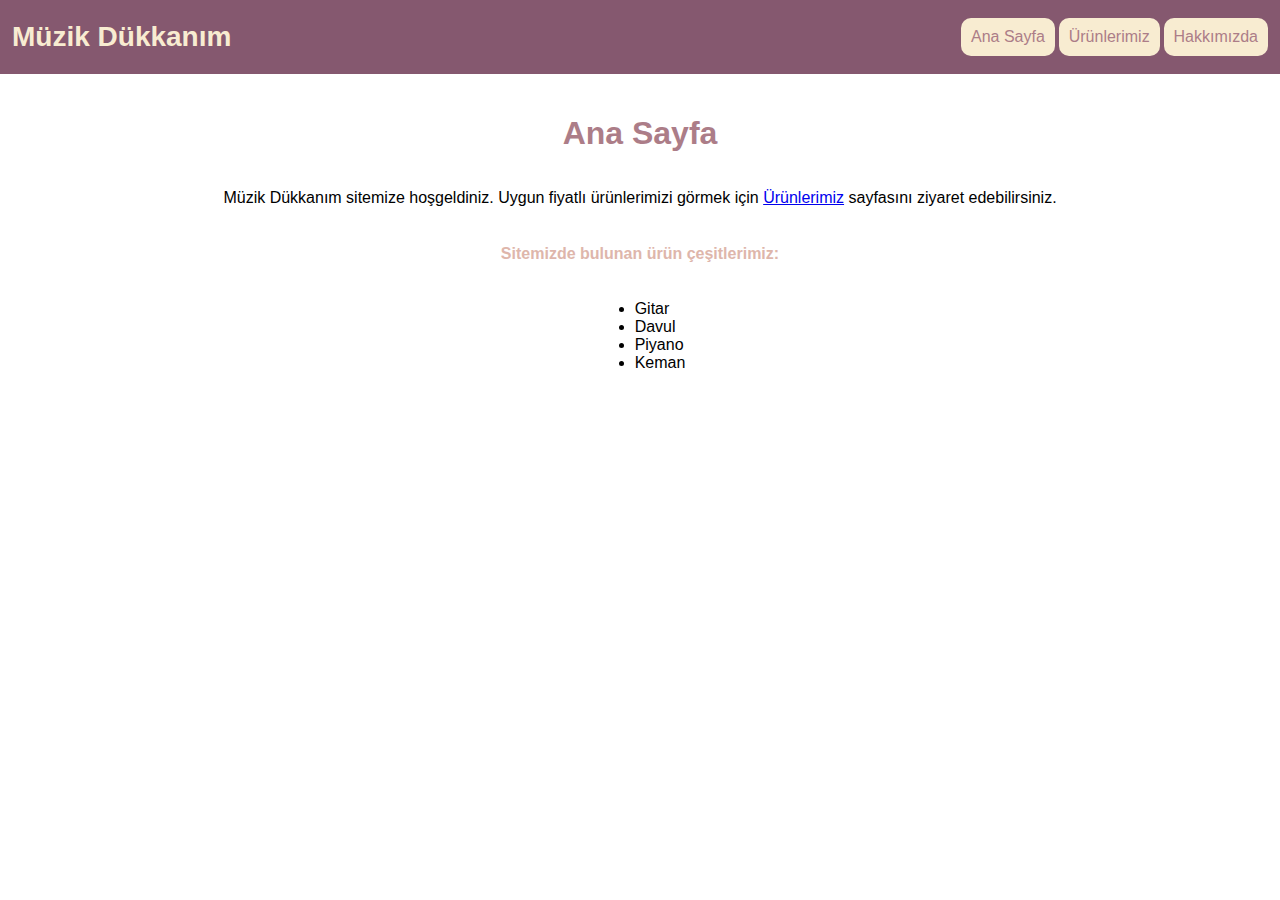
<file: css_odev1/anasayfa.html>
<!DOCTYPE html>
<html lang="en">
<head>
<title>Müzik Dükkanım</title>
<meta charset="UTF-8">
<meta name="viewport" content="width=device-width, initial-scale=1">
<link rel="stylesheet" type="text/css" href="static/css/main.css">
</head>
<body>

<div class="header">
  <h1 class="header-title">Müzik Dükkanım</h1>
  <div>
  <a href="anasayfa.html"><button class="btn">Ana Sayfa</button></a>
  <a href="urunlerimiz.html"><button class="btn">Ürünlerimiz</button></a>
  <a href="info.html"><button class="btn" style="margin-right: 10px;">Hakkımızda</button></a>
  </div>
</div>

<div class="content">
  <h1 style="color: #AC7D88;">Ana Sayfa</h1>
  <p>Müzik Dükkanım sitemize hoşgeldiniz. Uygun fiyatlı ürünlerimizi görmek için <a href="urunlerimiz.html">Ürünlerimiz</a> sayfasını ziyaret edebilirsiniz.</p>
  <h4 style="color: #deb6ab;">Sitemizde bulunan ürün çeşitlerimiz:</h4>
  <ul>
  	<li>Gitar</li>
    <li>Davul</li>
    <li>Piyano</li>
    <li>Keman</li>
  </ul>
</div>

</body>
</html>
</file>
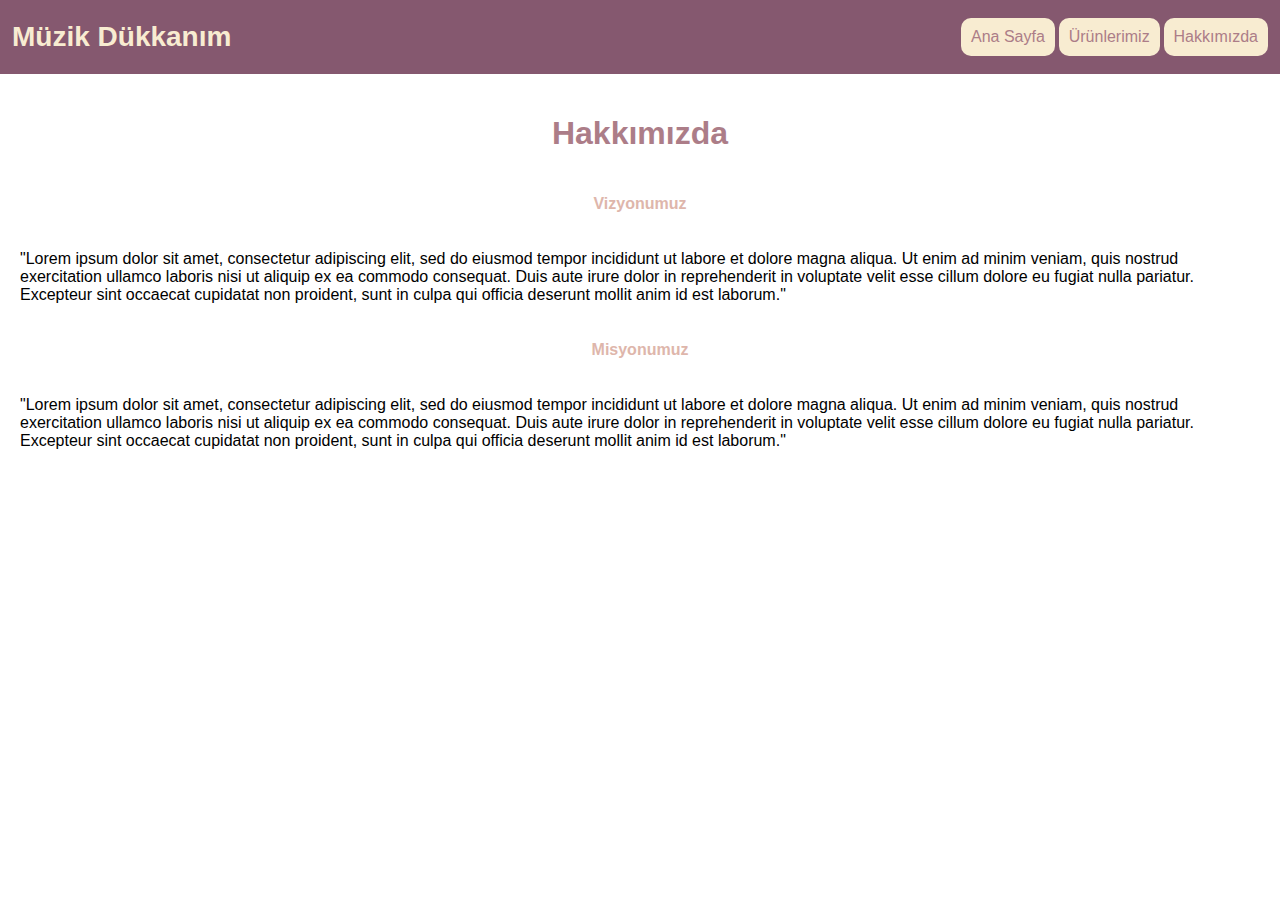
<file: css_odev1/info.html>
<!DOCTYPE html>
<html lang="en">
<head>
<title>Müzik Dükkanım</title>
<meta charset="UTF-8">
<meta name="viewport" content="width=device-width, initial-scale=1">
<link rel="stylesheet" type="text/css" href="static/css/main.css">
</head>
<body>

<div class="header">
  <h1 class="header-title">Müzik Dükkanım</h1>
  <div>
  <a href="anasayfa.html"><button class="btn">Ana Sayfa</button></a>
  <a href="urunlerimiz.html"><button class="btn">Ürünlerimiz</button></a>
  <a href="info.html"><button class="btn" style="margin-right: 10px;">Hakkımızda</button></a>
  </div>
</div>

<div class="content">
  <h1 style="color: #AC7D88;">Hakkımızda</h1>
  <h4 style="color: #deb6ab;">Vizyonumuz</h4>
  <p>"Lorem ipsum dolor sit amet, consectetur adipiscing elit, sed do eiusmod tempor incididunt ut labore et dolore magna aliqua. Ut enim ad minim veniam, quis nostrud exercitation ullamco laboris nisi ut aliquip ex ea commodo consequat. Duis aute irure dolor in reprehenderit in voluptate velit esse cillum dolore eu fugiat nulla pariatur. Excepteur sint occaecat cupidatat non proident, sunt in culpa qui officia deserunt mollit anim id est laborum."</p>
  <h4 style="color: #deb6ab;">Misyonumuz</h4>
  <p>"Lorem ipsum dolor sit amet, consectetur adipiscing elit, sed do eiusmod tempor incididunt ut labore et dolore magna aliqua. Ut enim ad minim veniam, quis nostrud exercitation ullamco laboris nisi ut aliquip ex ea commodo consequat. Duis aute irure dolor in reprehenderit in voluptate velit esse cillum dolore eu fugiat nulla pariatur. Excepteur sint occaecat cupidatat non proident, sunt in culpa qui officia deserunt mollit anim id est laborum."</p>

  </div>
</div>

</body>
</html>
</file>
<file: css_odev1/static/css/main.css>
body {
  font-family: Arial;
  margin: 0;
}

/* Header/Logo Title */
.header {
  padding: 2px;
  text-align: center;
  background: #85586F;
  color: white;
  font-size: 14px;
  display: flex;
  justify-content: space-between;
  align-items: center;
}

.btn{
	background-color: #F8ECD1;
    border: none;
    padding: 10px;
    font-size: 16px;
    border-radius: 10px;
    cursor: pointer;
    color: #AC7D88;
}

.btn:hover{
	background-color: #ede1c7;
}

.header-title{
	color: #F8ECD1;
    margin-left: 10px;
}

/* Page Content */
.content {
	padding:20px;
    display: flex;
    flex-direction: column;
    align-items:center;
}

.gallery{
  display: grid;
  grid-template-columns: repeat(2, 1fr);
  grid-gap: 15px;
  justify-content: center;
  margin-left: 20%;
}

.gallery-img{
  width: 50%;
}

.grid-item{
  display: flex;
  flex-direction: column;
  justify-content: center;
}

.grid-span {
  word-break: break-word;
  width: 274px;
}
</file>
